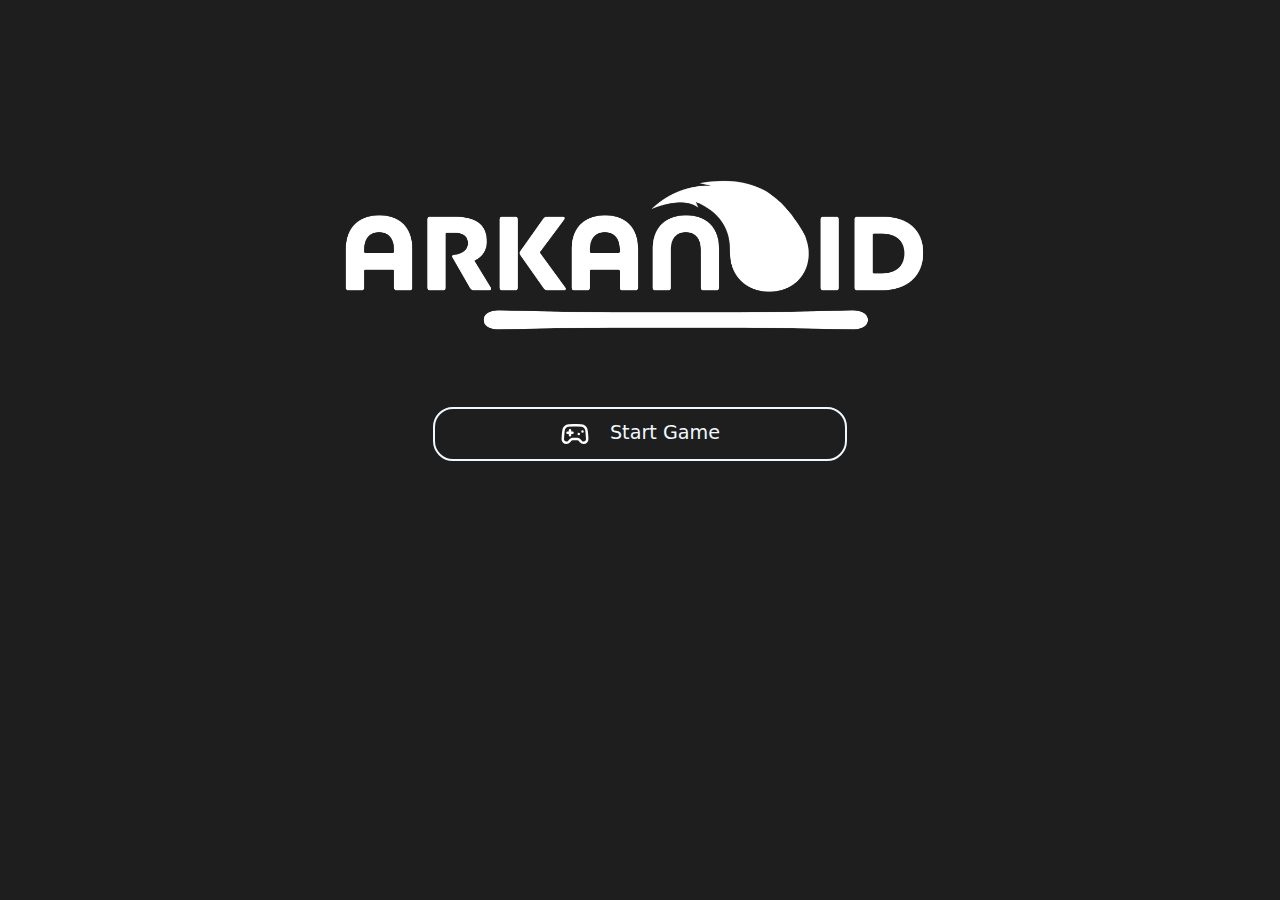
<file: index.html>
<!DOCTYPE html>
<html lang="en">

<head>
    <meta charset="UTF-8">
    <meta name="viewport" content="width=device-width, initial-scale=1.0">
    <link rel="stylesheet" href="css/style.css">
    <link rel="shortcut icon" href="assets/Picsart_26-01-08_22-47-52-260.png">
    <title>arkanoid</title>
</head>

<body>
    <div id="home-container">
        <img id= "logo" src="assets/logo.png" alt="logo">
        <button id="play"><img src="assets/play.svg" alt="restart">
            <p>Start Game</p></button>
       
    </div>
    <div id="game-container">
        <header>
            <span>
                <p>High Score</p>
                <p>Score</p>
                <p>Time</p>
            </span>
            <span>
                <p id="high-score">0</p>
                <p id="score">0</p>
                <p id="time"></p>
            </span>
        </header>
        <div id="container">
            <div id="ball"></div>
            <p id="press-to-play">Press 'Space' to play</p>
            <div id="breaker"></div>
        </div>
        <div id="control">
            <div id="chances"></div>
            <div>
                <button id="pause-button"><img src="assets/pause.svg" alt="pause">
                    <p>Pause</p>
                </button>
                
            </div>
        </div>
    </div>
    <div id="pause-container">
        <p>pause</p>
        <button id="resume-button"><img src="assets/resume.svg" alt="resume">
            <p>Resume</p>
        </button>
        <button class="restart-button"><img src="assets/restart.svg" alt="restart">
            <p>Restart</p>
        </button>
        <button class="exit-button"><img src="assets/exit.svg" alt="exit">
            <p>Exit</p>
        </button>
    </div>
    <div id="final-game-container">
        <p id="final-game-title">Game Over</p>
        <button class="restart-button"><img src="assets/restart.svg" alt="restart">
            <p>Restart</p>
        </button>
        <button class="exit-button"><img src="assets/exit.svg" alt="exit">
            <p>Exit</p>
        </button>
    </div>
    <script type="module" src="js/game.js"></script>
</body>

</html>
</file>
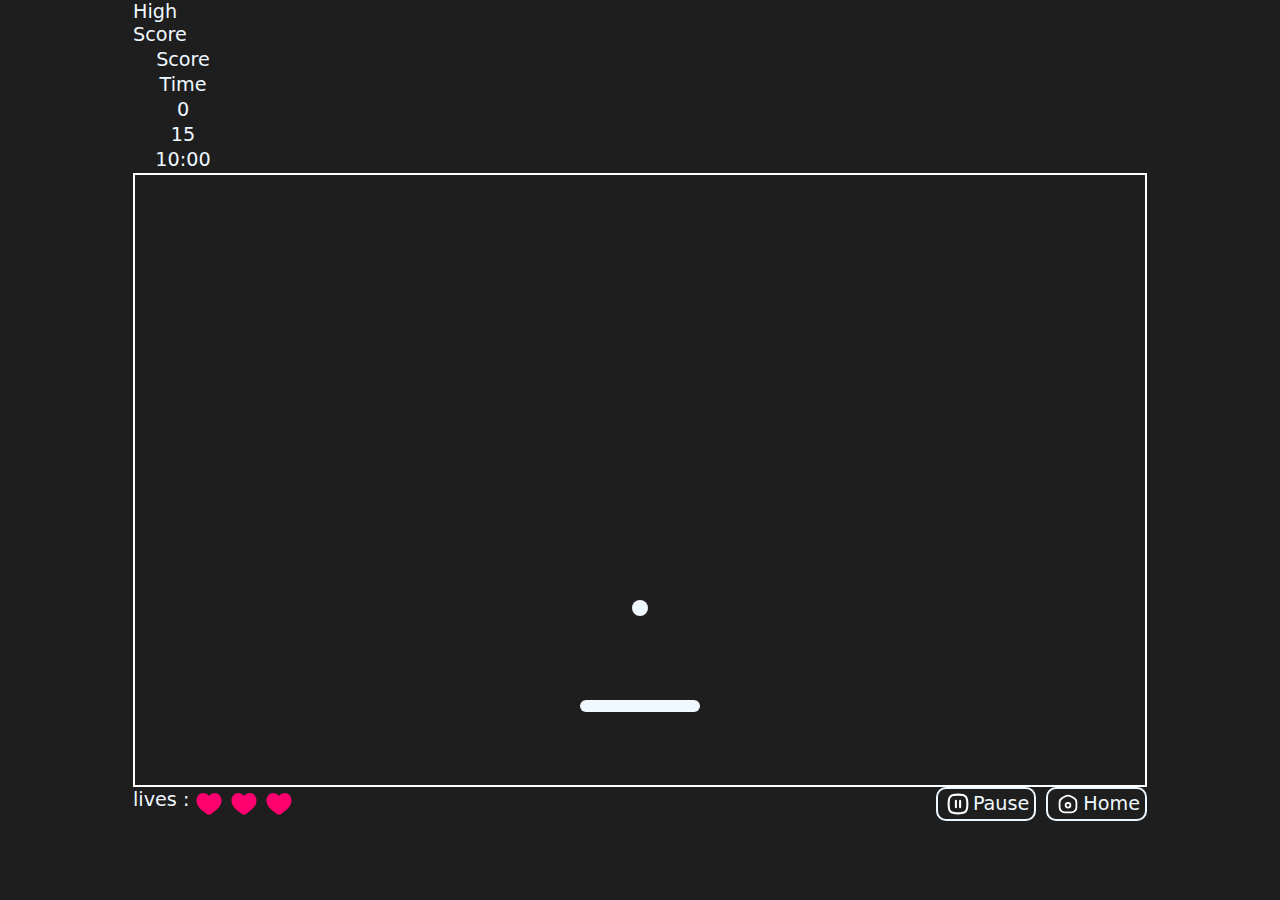
<file: test.html>
<!DOCTYPE html>
<html lang="en">
<head>
    <meta charset="UTF-8">
    <meta name="viewport" content="width=device-width, initial-scale=1.0">
    <link rel="stylesheet" href="css/style.css">
    <link rel="stylesheet" href="https://fonts.googleapis.com/css2?family=Material+Symbols+Outlined:opsz,wght,FILL,GRAD@24,400,0,0" />
    <title>ankanoid</title>
</head>
<body>
    <div id="game">
        <header>
            <span><p>High Score</p><p>Score</p><p>Time</p></span>
            <span><p>0</p><p>15</p><p>10:00</p></span>
        </header>
        <div id="container">
          <div id="ball"></div>
          <div id="breaker"></div>
       </div>
       <div id="control">
        <div><span>lives :</span>
        <img src="assets/heart.svg" alt="heart">
        <img src="assets/heart.svg" alt="heart">
        <img src="assets/heart.svg" alt="heart">
        </div>
        <div>
        <button id="pause-button"><img src="assets/pause.svg" alt="pause"><p>Pause</p></button>
        <button id="home-button"><img src="assets/home.svg" alt="home"><p>Home</p></button></div>
       </div>
    </div>
</body>
</html>
</file>
<file: css/style.css>
body {
    display: flex;
    justify-content: center;
    background-color: rgb(30, 30, 30);
}

* {
    font-family: system-ui, -apple-system, BlinkMacSystemFont, 'Segoe UI', Roboto, Oxygen, Ubuntu, Cantarell, 'Open Sans', 'Helvetica Neue', sans-serif;
    margin: 0;
    padding: 0;
}

#home-container {
    display: flex;
    flex-direction: column;
    align-items: center;
    margin-top: 120px;
    width: 1000px;
    gap: 20px;
}

#home-container img {
    width: 80%;
}

#home-container button img {
    width: auto;
    height: 30px;
}

#home-container button {
    display: flex;
    color: aliceblue;
    justify-content: center;
    width: 400px;
    max-width: 90vw;
    min-width: 200px;
    gap: 20px;
    height: 50px;
    border-radius: 20px;
}
/* 
#play {
    display: flex;
    justify-content: center;
    align-items: center;
    border-radius: 1rem;
    padding: 10px;
    font-size: 1.5rem;
    font-weight: 700;
    width: 50%;
    color: aliceblue;
    cursor: pointer;
    background-color: rgba(0, 0, 0, 0);
    border: 2px solid aliceblue;
    transition: 0.3s;
} */

button:hover {
    transform: scale(1.05);
}

#game-container {
    display: none;
    flex-direction: column;
    gap: 10px;
    margin-top: 40px;
    padding: 15px;
    border-radius: 20px;
    border:  2px solid aliceblue;
}

#game-container span {
    display: flex;
    margin-top: 5px;
    justify-content: space-between;
    padding: 0px 10px;
}

p {
    font-size: 1.2rem;
    font-weight: 500;
    margin-bottom: 2px;
    color: aliceblue;
    display: flex;
    justify-content: center;
    
}


header p {
    width: 100px;
}

#container {
    display: grid;
    grid-template-columns: repeat(10, 1fr);
    grid-template-rows: repeat(15, 1fr);
    width: 1000px;
    max-width: 90vw;
    min-width: 300px;
    height: 600px;
    gap: 5px;
    padding: 5px;
    border: 2px solid white;
}

#ball {
    display: flex;
    justify-self: center;
    position: absolute;
    background-color: aliceblue;
    width: 1rem;
    height: 1rem;
    border-radius: 20px;
    top: 600px;
}

#breaker { 
    display: flex;
    position: absolute;
    justify-self: center;
    background-color: aliceblue;
    border-radius: 20px;
    width: 120px;
    height: 12px;
    top: 700px;
}

#press-to-play {
    position: absolute;
    font-size: 2rem;
    top: 500px;
    width: 100%;
    justify-self: center;
   animation: fadeInOut 1s infinite;
}

@keyframes fadeInOut {
    0% {
        opacity: 0;
    }
    50% {
        opacity: 1;
    }
    100% {
        opacity: 0;
    }
}

.brick {
    background-color: aliceblue;
    z-index: 1;
}

#control {
    display: flex;
    justify-content: space-between;
}
#control div:nth-child(1) {
    display: flex;
    justify-content: center;
    align-items: center;
    gap: 5px;
}

#control div:nth-child(1) span {
    font-size: 1.2rem;
    color: aliceblue;
    font-weight: 500;
    margin-bottom: 10px;
}

#control div:nth-child(2) {
    display: flex;
    gap: 10px
}

button {
    all: unset;
    z-index: 5;
    display: flex;
    align-items: center;
    border: 2px solid aliceblue;
    padding: 0px 5px;
    border-radius: 10px;
    transition: 0.3s;
}

button:hover {
    transform: scale(1.05);
    background-color: rgba(240, 248, 255, 0.2);
}



#control img {
    height: 30px;
}

#pause-container {
    display: none;
    justify-content: center;
    align-items: center;
    flex-direction: column;
    position: absolute;
    background-color: rgba(0, 0, 0, 0.8);
    width: 100vw;
    height: 100vh;
    gap: 20px;
    backdrop-filter: blur(10px);
    z-index: 800;
}

#pause-container p:nth-child(1) {
    font-size: 5rem;
    margin-bottom: 20px;
    
}

#pause-container img {
    height: 30px;
}
#pause-container button {
    display: flex;
    justify-content: center;
    width: 200px;
    height: 50px;
    border-radius: 20px;
    gap: 10px;

}

#final-game-container {
    display: none;
    justify-content: center;
    align-items: center;
    flex-direction: column;
    position: absolute;
    background-color: rgba(0, 0, 0, 0.8);
    width: 100vw;
    height: 100vh;
    gap: 20px;
    backdrop-filter: blur(10px);
    z-index: 801;
}

#final-game-container p:nth-child(1) {
    font-size: 4rem;
    width: auto;
    margin-bottom: 20px;
}

#final-game-container img {
    height: 30px;
}
#final-game-container button {
    display: flex;
    justify-content: center;
    width: 200px;
    height: 50px;
    border-radius: 20px;
    gap: 10px;

}
#logo{
   animation: fadeInOut 1.5s infinite;

}
#pause-container p:nth-child(1){
   animation: fadeInOut 1.5s infinite;

}
#final-game-title{
   animation: fadeInOut 1.5s infinite;

}
</file>
